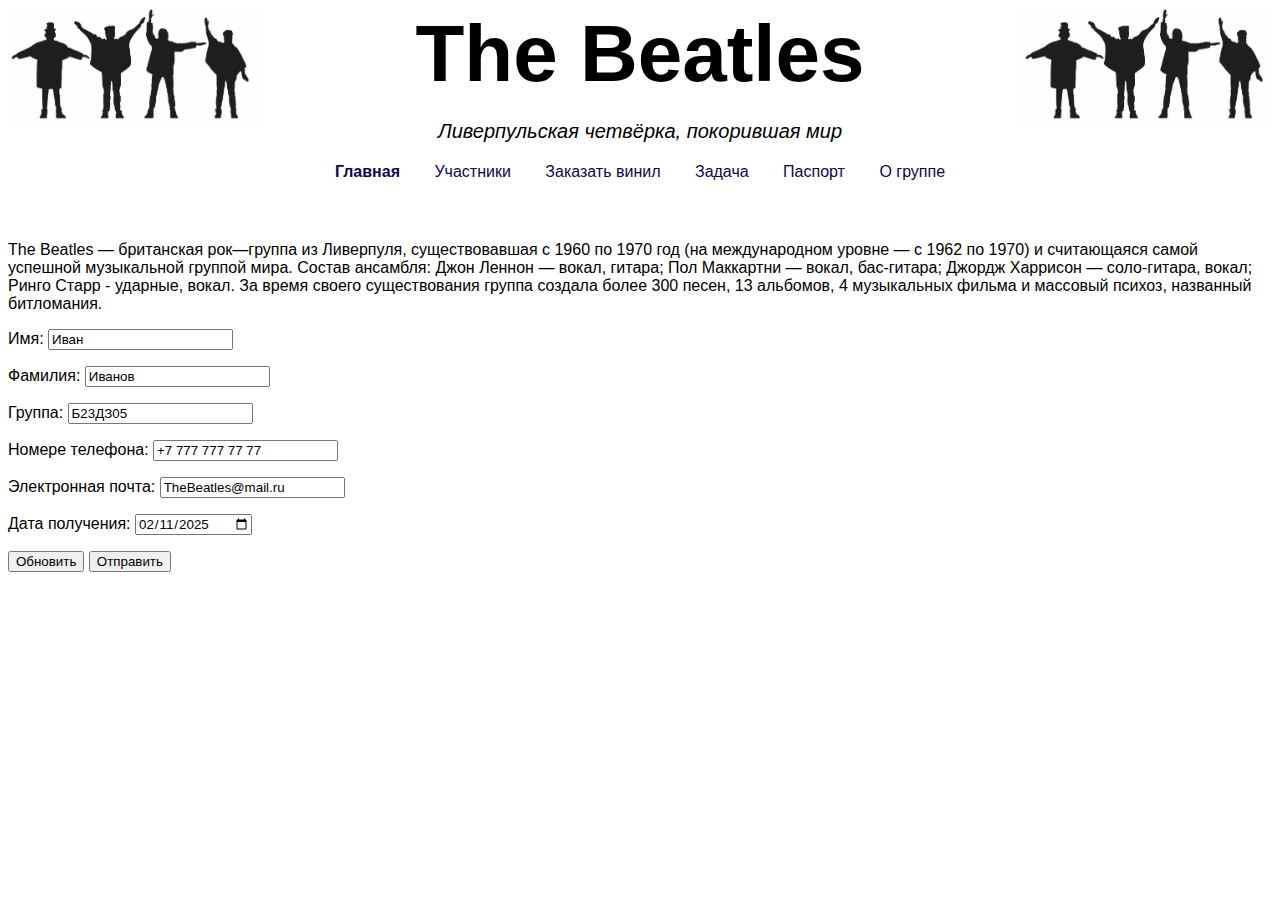
<file: index.html>
<html>
    <head>
        <meta charset="utf8">
        <title>The Beatles</title>
        <link rel="stylesheet" href="TheBeatles.css">
    <body>
        <a href="index.html"><img src="beatlesontop.jpeg" alt="beatlesontop"
     style="width: 250px; height: 120px; float:right;"></a>
     <a href="index.html"><img src="beatlesontop.jpeg" alt="beatlesontop"
     style="width: 250px; height: 120px; float:left;"></a>
<h1>The Beatles</h1>
    <div id="pass_title" class="headesthead"><text class="headesthead">Ливерпульская четвёрка, покорившая мир</text> </div>
        <nav>
            <a href="index.html"><b>Главная</b></a>
            <a href="members.html">Участники</a>
            <a href="order.html">Заказать винил</a>
            <a href="task.html">Задача</a>
            <a href="passport.html">Паспорт</a>
            <a href="https://ru.wikipedia.org/wiki/The_Beatles" target="_blank">О группе</a>
        </nav>

        The Beatles — британская рок—группа из Ливерпуля, существовавшая с 1960 по 1970 год (на международном уровне — с 1962 по 1970) и считающаяся самой успешной музыкальной группой мира. Состав ансамбля: Джон Леннон — вокал, гитара; Пол Маккартни — вокал, бас-гитара; Джордж Харрисон — соло-гитара, вокал; Ринго Старр - ударные, вокал. За время своего существования группа создала более 300 песен, 13 альбомов, 4 музыкальных фильма и массовый психоз, названный битломания.

        <form action="https://www.ya.ru" id="UserEnter" name="UserEnter" target="_blank" method="get">
            
            <p>Имя: <input type="Text" name="last_name" size=20  value="Иван"></p>
            <p>Фамилия: <input type="Text" name="last_name" size=20  value="Иванов"></p>
            <p>Группа: <input type="Text" name="last_name" size=20  value="Б23ДЗ05"></p>
            <p>Номере телефона: <input type="Text" name="last_name" size=20  value="+7 777 777 77 77"></p>
            <p>Электронная почта: <input type="Text" name="last_name" size=20  value="TheBeatles@mail.ru"></p>
            <p>Дата получения: <input type="date" name="user_date"  value='2025-02-11'></p>
            <input type="hidden" name="TheBestGroupIntheWorld"  value="TheBeatles">
        
            <p>
                <input type="Reset"  name="Reset"  value="Обновить">
                <input type="Submit" name="submit"  value="Отправить">
            </p>
        </form>
  
    </body>

</html>
</file>
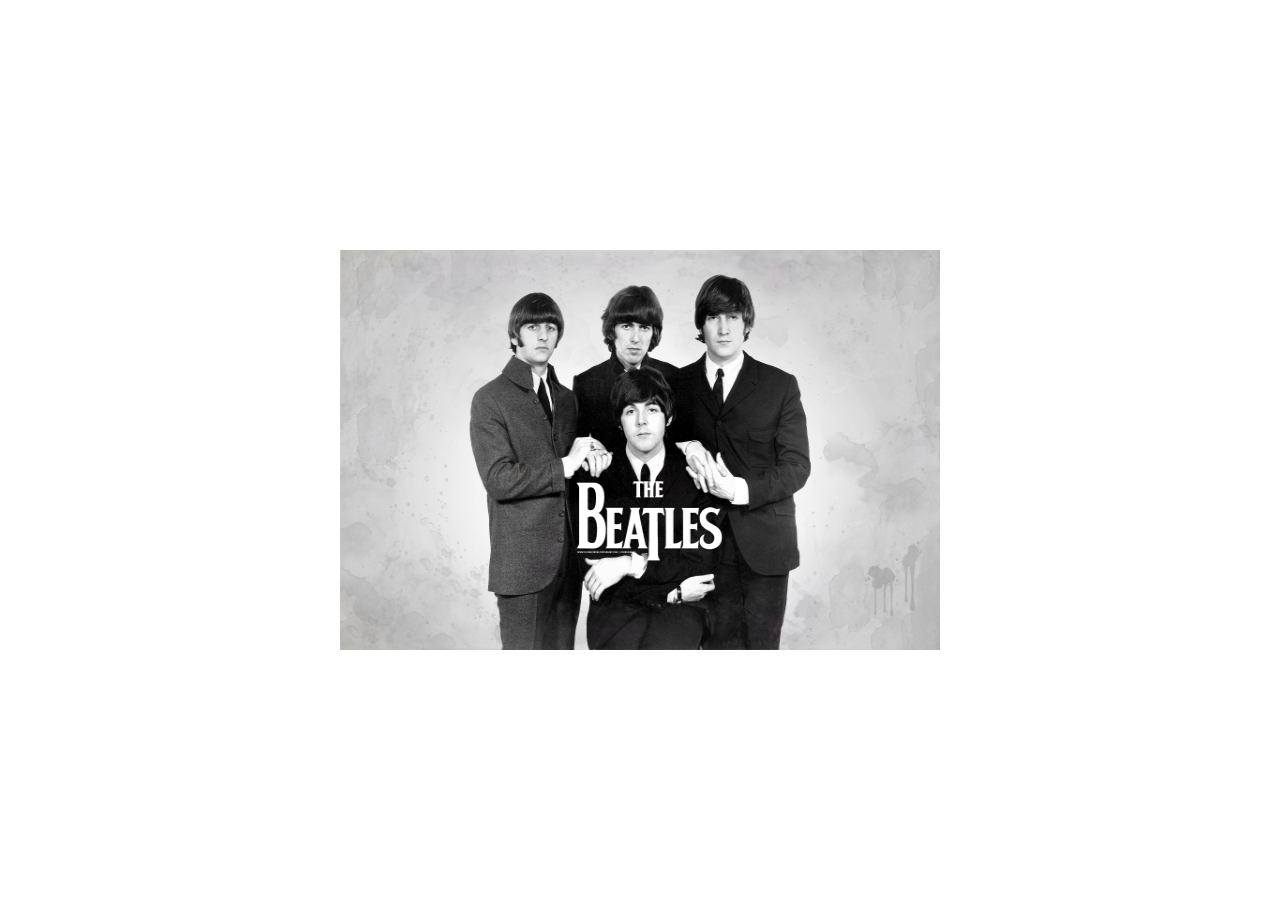
<file: bigpic.html>
<html></html>
    <head>
        <meta charset="utf8">
        <title>The Beatles</title>
        <link rel="stylesheet" href="TheBeatles.css">
    <body style="background-image: url(all.jpg);background-repeat:no-repeat;background-position: center center;background-size: 600px 400px;">
        
    </body>
</file>
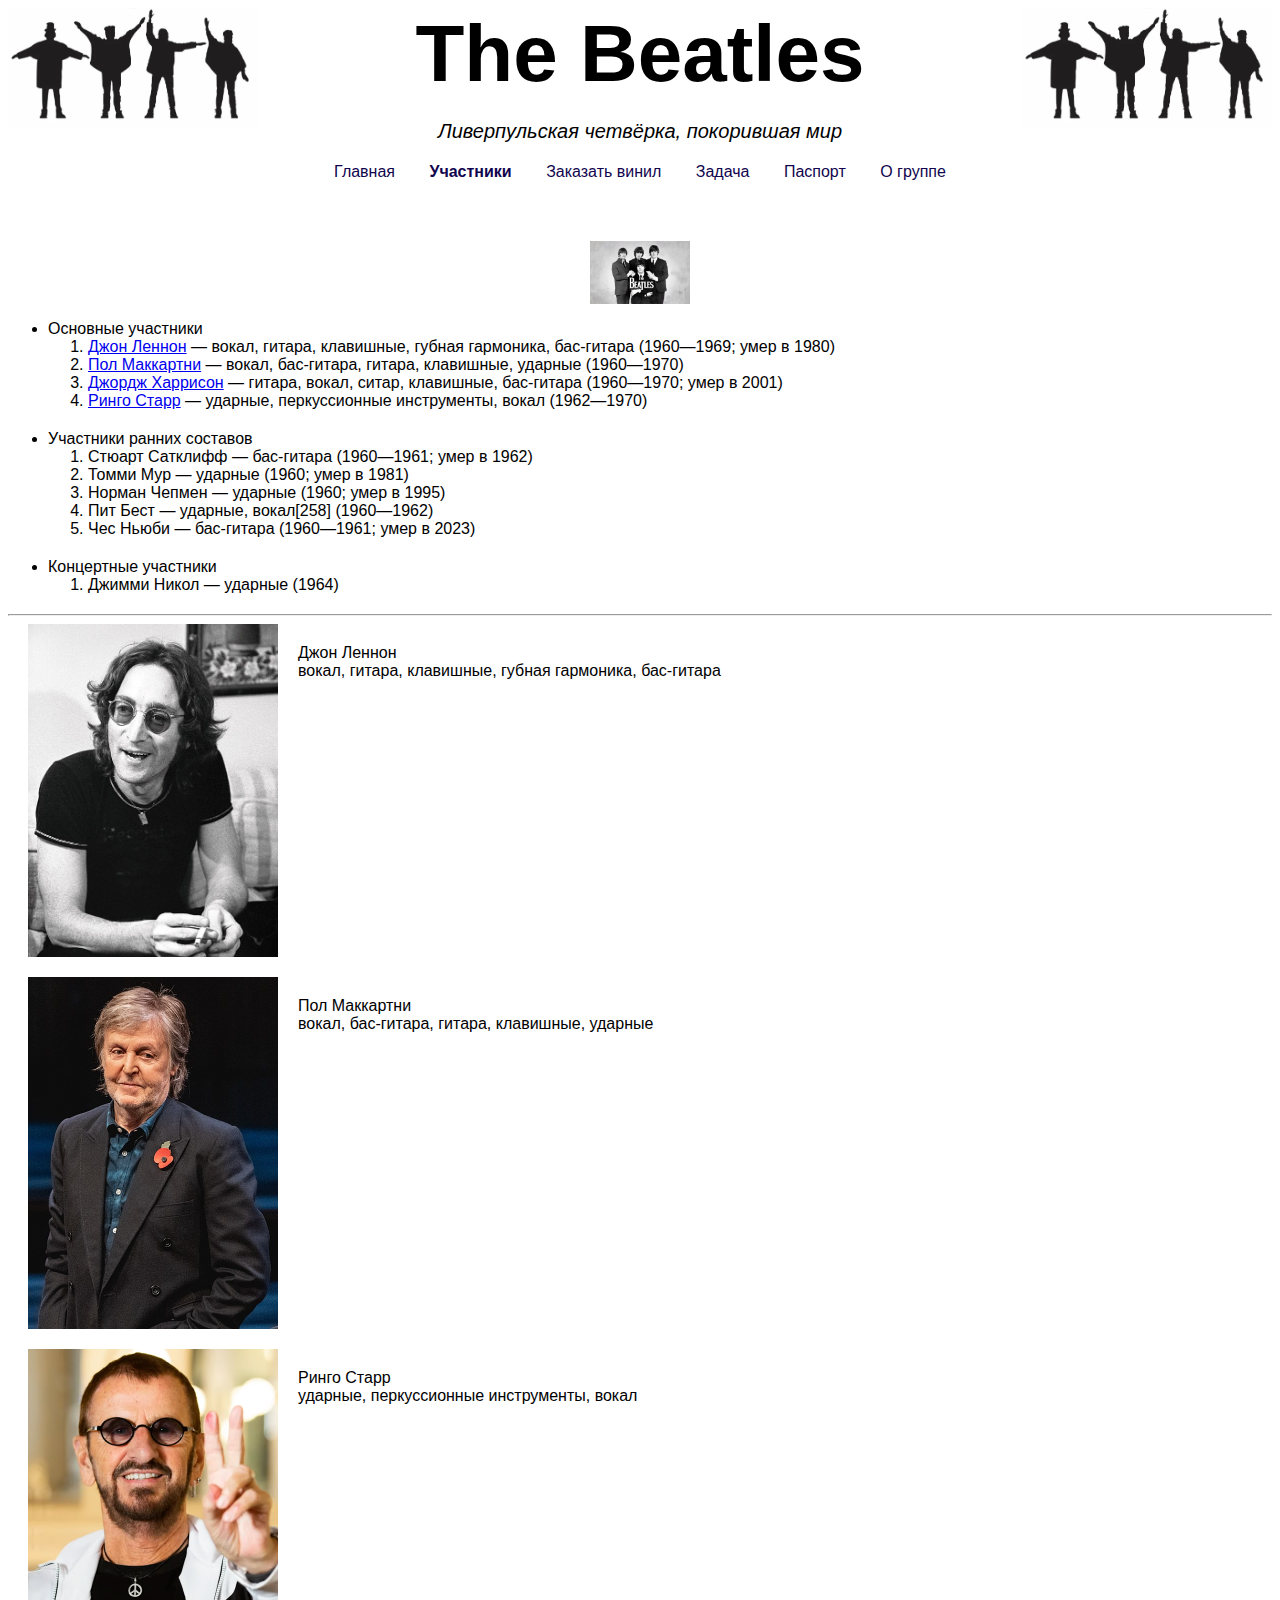
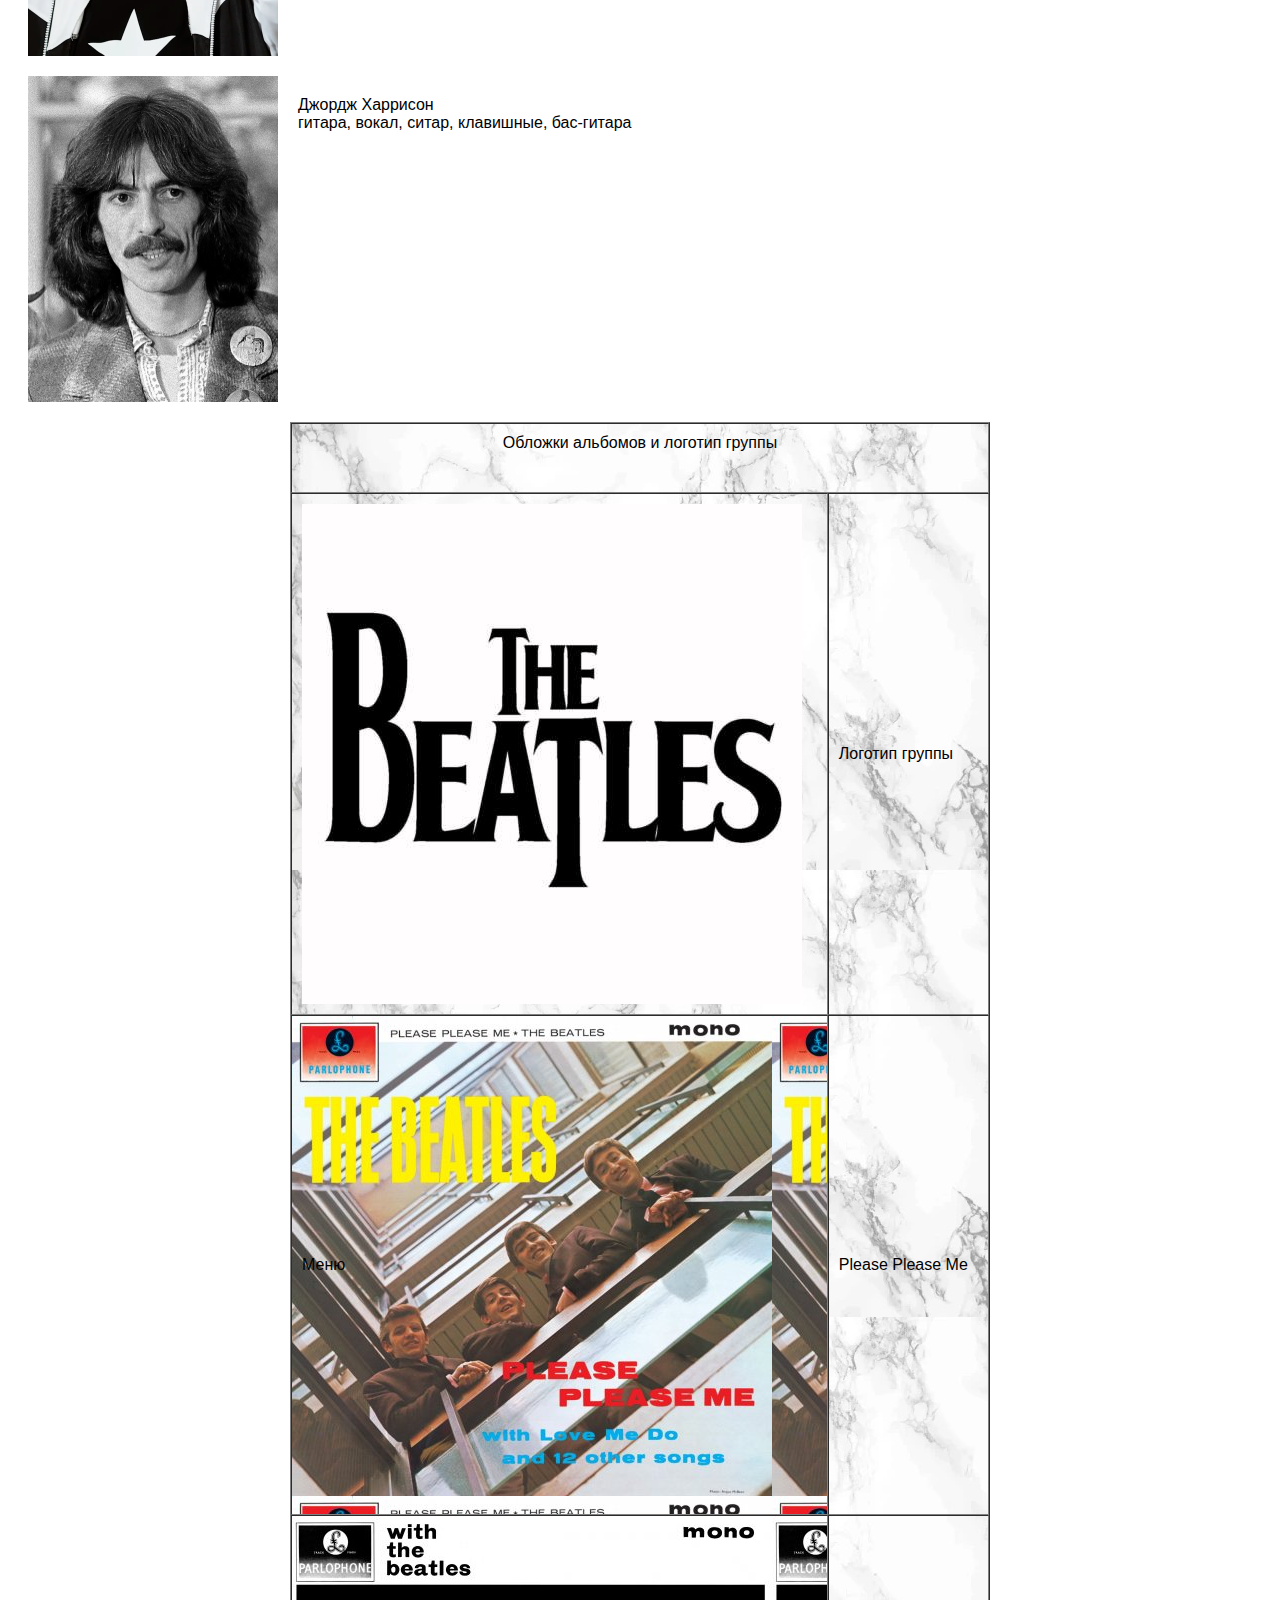
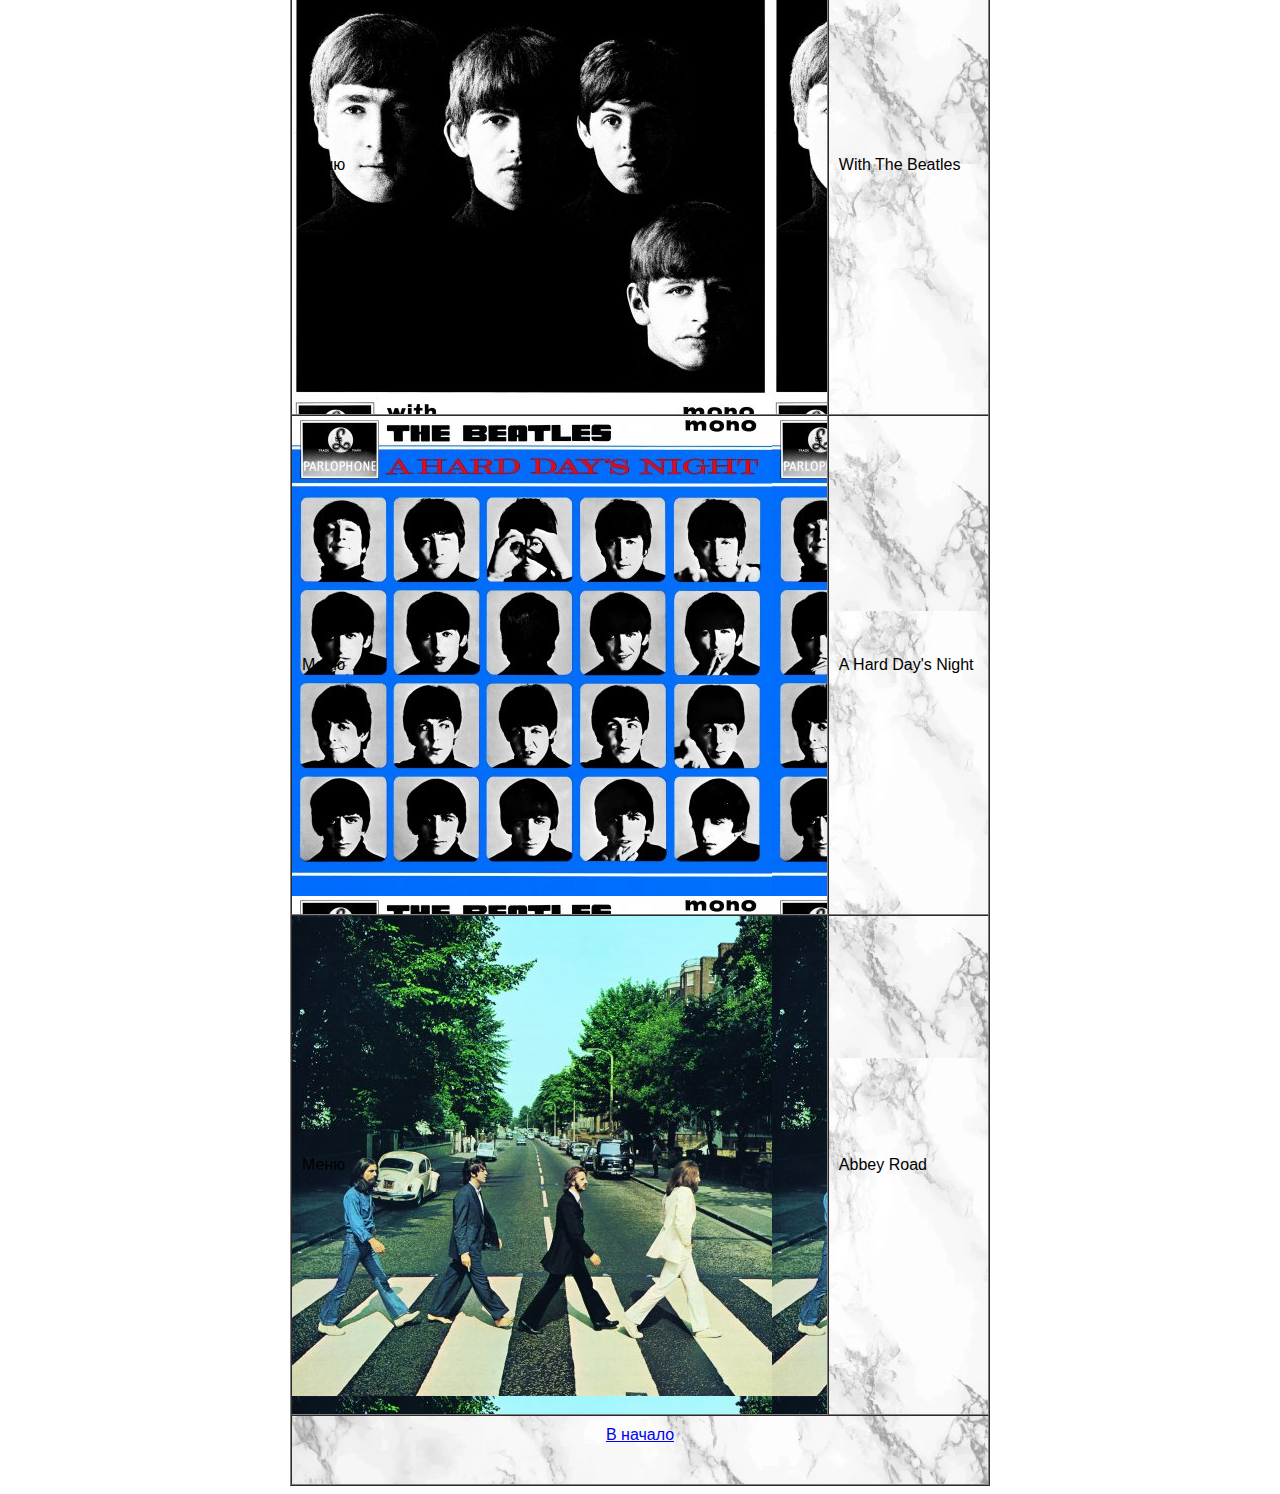
<file: members.html>
<html>
    <head>
        <meta charset="utf8">
        <title>The Beatles</title>
        <link rel="stylesheet" href="TheBeatles.css">
    <body>
        <a href="index.html"><img src="beatlesontop.jpeg" alt="beatlesontop"
     style="width: 250px; height: 120px; float:right;"></a>
     <a href="index.html"><img src="beatlesontop.jpeg" alt="beatlesontop"
     style="width: 250px; height: 120px; float:left;"></a>
<h1 id="start">The Beatles</h1>
    <div id="pass_title" class="headesthead"><text class="headesthead">Ливерпульская четвёрка, покорившая мир</text> </div>
        <nav>
            <a href="index.html">Главная</a>
            <a href="members.html"><b>Участники</b></a>
            <a href="order.html">Заказать винил</a>
            <a href="task.html">Задача</a>
            <a href="passport.html">Паспорт</a>
            <a href="https://ru.wikipedia.org/wiki/The_Beatles" target="_blank">О группе</a>
        </nav>
<div class="mini">
    <p class="aligncenter"><a href="bigpic.html" target="_blank"><img src="all.jpg" style="width: 100px;"></a></p>
</div>
    <div>
        <ul>
            <li>Основные участники</li>
                <ol>
                    <li><a href="#lennon">Джон Леннон</a> — вокал, гитара, клавишные, губная гармоника, бас-гитара (1960—1969; умер в 1980)</li>
                    <li><a href="#mccartney">Пол Маккартни</a> — вокал, бас-гитара, гитара, клавишные, ударные (1960—1970)</li>
                    <li><a href="#harrison">Джордж Харрисон</a> — гитара, вокал, ситар, клавишные, бас-гитара (1960—1970; умер в 2001)</li>
                    <li><a href="#starr">Ринго Старр</a> — ударные, перкуссионные инструменты, вокал (1962—1970)</li>
                </ol>
            <li>Участники ранних составов</li>
                <ol>
                    <li>Стюарт Сатклифф — бас-гитара (1960—1961; умер в 1962)</li>
                    <li>Томми Мур — ударные (1960; умер в 1981)</li>
                    <li>Норман Чепмен — ударные (1960; умер в 1995)</li>
                    <li>Пит Бест — ударные, вокал[258] (1960—1962)</li>
                    <li>Чес Ньюби — бас-гитара (1960—1961; умер в 2023)</li>
                </ol>
            <li>Концертные участники</li>
                <ol>
                    <li>Джимми Никол — ударные (1964)</li>
                </ol>
        </ul>
    </div>
<hr>
    <div class="container">
        <div class="item">
            <img src="lennon.jpg" alt="Lennon" style="width: 250px;float:left;"> 
            <p style="float: left; margin:20px;" id="lennon">
                Джон Леннон
                <br>вокал, гитара, клавишные, губная гармоника, бас-гитара 
            </p>
        </div>
        <div class="item">
          <img src="paul.jpg" alt="Lennon" style="width: 250px;float:left;"> 
          <p style="float: left; margin:20px;" id="mccartney">
            Пол Маккартни
            <br>вокал, бас-гитара, гитара, клавишные, ударные
          </p>
        </div>
        <div class="item">
          <img src="starr.png" alt="Lennon" style="width: 250px;float:left;">
          <p style="float: left; margin:20px;" id="starr">
            Ринго Старр
            <br>ударные, перкуссионные инструменты, вокал
          </p>
        </div>
        <div class="item">
          <img src="george.jpg" alt="Lennon" style="width: 250px;float:left;">
          <p style="float: left; margin:20px;" id="harrison">
            Джордж Харрисон
            <br>гитара, вокал, ситар, клавишные, бас-гитара
          </p>
        </div>
    </div>



    <table align="center" cellspacing="0" cellpadding="10" border="1" width="700px"
    background="mramor.jpeg">
    <tr>
        <td colspan="2"><div style="text-align: center;margin-bottom: 30px;">Обложки альбомов и логотип группы</div></td>
    </tr>
    <tr>
      <td height="100px">
        <img src="logotip.jpg">
      </td>
      <td height="200px">
        Логотип группы 
      </td>

    </tr>
    <tr>
      <td height="500px" bgcolor="Fuchsia" background="obl 1.jpg" >
        Меню
      </td>
      <td height="200px">
        Please Please Me
      </td>
      <tr>
        <td height="500px" bgcolor="Fuchsia" background="obl2.jpg" >
          Меню
        </td>
        <td height="200px">
        With The Beatles
        </td>
    </tr>
    <tr></tr>
        <td height="500px" bgcolor="Fuchsia" background="obl3.jpg" >
          Меню
        </td>
        <td height="200px">
        A Hard Day's Night
        </td>
    </tr>
    <tr></tr>
        <td height="500px" bgcolor="Fuchsia" background="obl6.jpg" >
          Меню
        </td>
        <td height="200px">
        Abbey Road
        </td>
    </tr>
    <tr>
        <td colspan="2"><div style="text-align: center;margin-bottom: 30px;"><a href="#start">В начало</a></div></td>
    </tr>
  </table>

    </body>

</html>
</file>
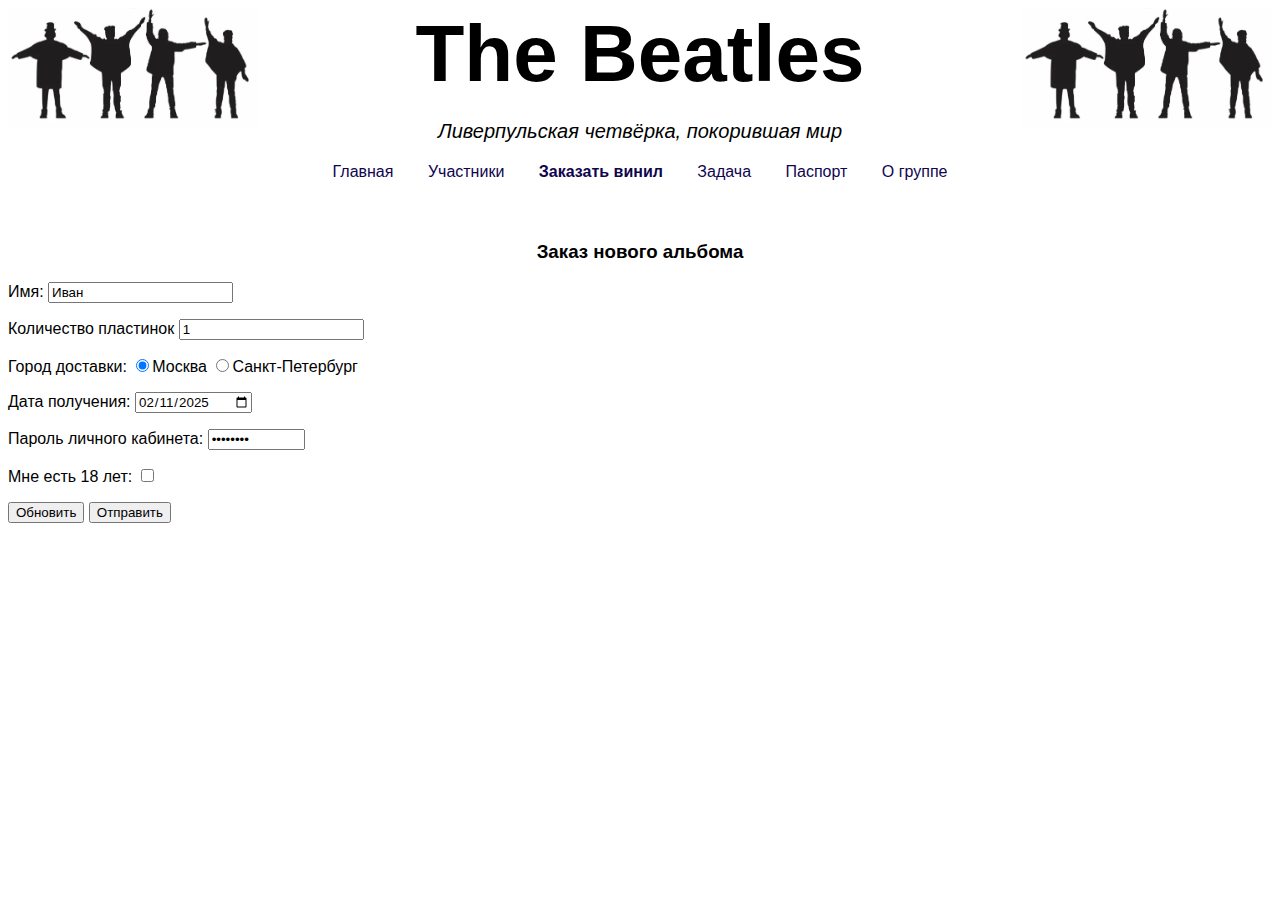
<file: order.html>
<html>
    <head>
        <meta charset="utf8">
        <title>The Beatles</title>
        <link rel="stylesheet" href="TheBeatles.css">
    <body>
        <a href="index.html"><img src="beatlesontop.jpeg" alt="beatlesontop"
     style="width: 250px; height: 120px; float:right;"></a>
     <a href="index.html"><img src="beatlesontop.jpeg" alt="beatlesontop"
     style="width: 250px; height: 120px; float:left;"></a>
<h1>The Beatles</h1>
    <div id="pass_title" class="headesthead"><text class="headesthead">Ливерпульская четвёрка, покорившая мир</text> </div>
        <nav>
            <a href="index.html">Главная</a>
            <a href="members.html">Участники</a>
            <a href="order.html"><b>Заказать винил</b></a>
            <a href="task.html">Задача</a>
            <a href="passport.html">Паспорт</a>
            <a href="https://ru.wikipedia.org/wiki/The_Beatles" target="_blank">О группе</a>
        </nav>

        <h3 align="center">Заказ нового альбома<!DOCTYPE html></h3>
        
        
        <form action="https://www.ya.ru" id="UserEnter" name="UserEnter" target="_blank" method="get">
            
            <p>Имя: <input type="Text" name="last_name" size=20  value="Иван"></p>
            <p>Количество пластинок <input type="number" name="amount" value="1"></p>
            <p>Город доставки:
                <input type="Radio" name="place" value="Moscow" checked>Москва
                <input type="Radio" name="place" value="Piter">Санкт-Петербург
            </p>
            <p>Дата получения: <input type="date" name="user_date"  value='2025-02-11'></p>
            <p>Пароль личного кабинета: <input type="Password" name="password" size=9  value="PaSsworD"></p>
            <p>Мне есть 18 лет: <input type="checkbox" name="isadult"></p>
            <input type="hidden" name="TheBestGroupIntheWorld"  value="TheBeatles">
        
            <p>
                <input type="Reset"  name="Reset"  value="Обновить">
                <input type="Submit" name="submit"  value="Отправить">
            </p>
        </form>
  
    </body>

</html>
</file>
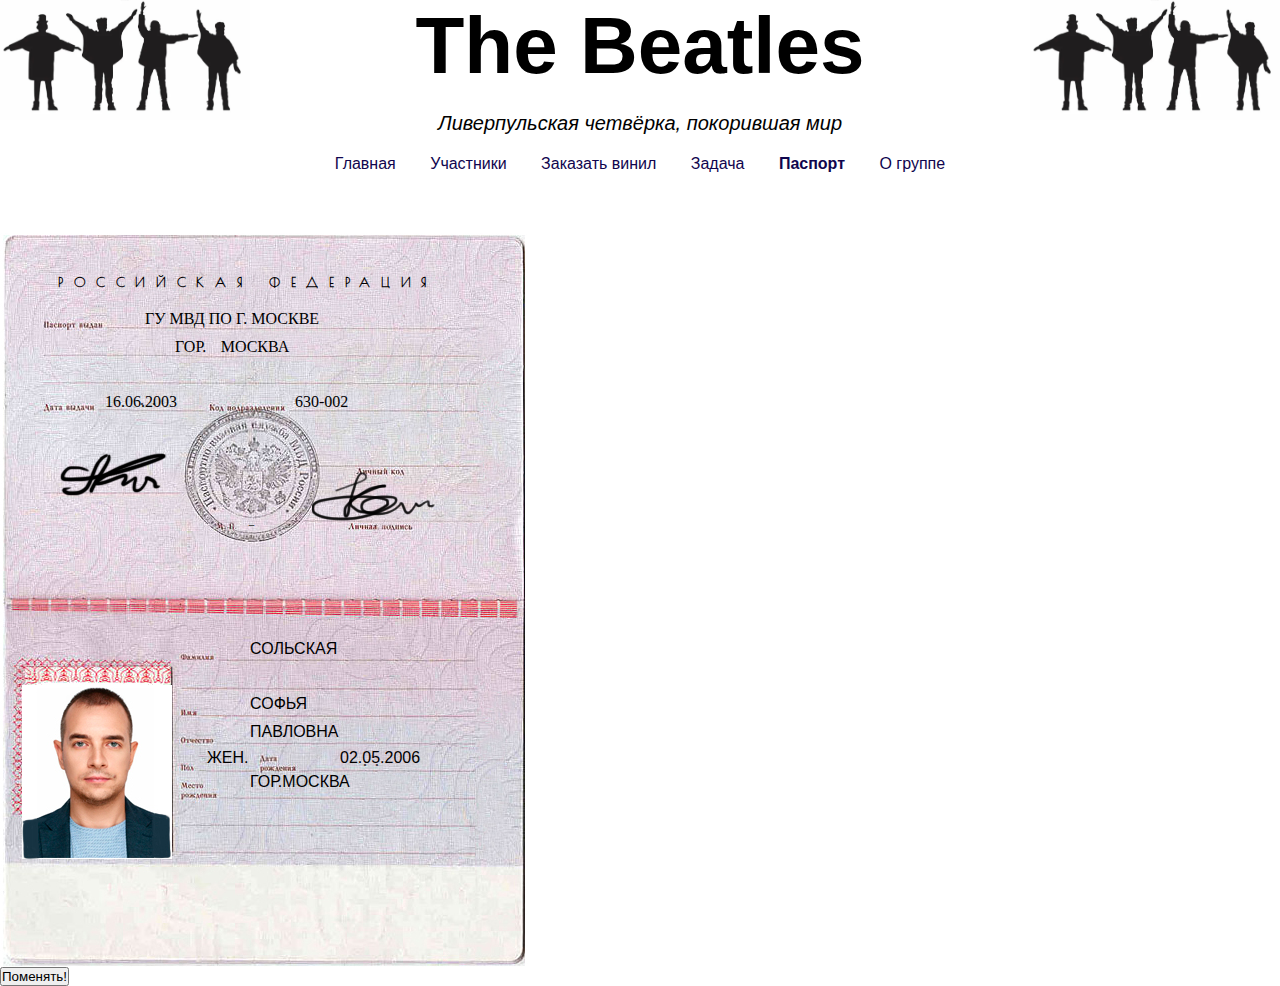
<file: passport.html>
<html>
    <head>
        <meta charset="utf8">
        <title>The Beatles</title>
        <link rel="stylesheet" href="TheBeatles.css">
    <body>
        <a href="index.html"><img src="beatlesontop.jpeg" alt="beatlesontop"
     style="width: 250px; height: 120px; float:right;"></a>
     <a href="index.html"><img src="beatlesontop.jpeg" alt="beatlesontop"
     style="width: 250px; height: 120px; float:left;"></a>
<h1>The Beatles</h1>
    <div id="pass_title" class="headesthead"><text class="headesthead">Ливерпульская четвёрка, покорившая мир</text> </div>
        <nav>
            <a href="index.html">Главная</a>
            <a href="members.html">Участники</a>
            <a href="order.html">Заказать винил</a>
            <a href="task.html">Задача</a>
            <a href="passport.html"><b>Паспорт</b></a>
            <a href="https://ru.wikipedia.org/wiki/The_Beatles" target="_blank">О группе</a>
        </nav>
        <meta charset="utf8">
        <title>Паспорт</title>
        <link rel="stylesheet" href="style1.css">
    
    <link rel="preconnect" href="https://fonts.googleapis.com">
    <link rel="preconnect" href="https://fonts.gstatic.com" crossorigin>
    <link href="https://fonts.googleapis.com/css2?family=IBM+Plex+Sans+JP:wght@100;200;2300;400;500;600;700&family=Inter+Tight:ital,wght@0,100..900;1,100..900&family=PT+Sans+Caption:wght@400;700&family=Poiret+One&display=swap" rel="stylesheet">
    
    <style>
    
    </style>
    
    </head>
    <body>
        <header>
        </header>
    
    <div id="main_fon">
    
        <h5 id="pass_title1" class="poiret-one-regular">РОССИЙСКАЯ ФЕДЕРАЦИЯ</h5>
        <div id="page_top">
            <p class="vidanstr1" id="issued">ГУ МВД ПО Г. МОСКВЕ</p>
            <p class="vidanstr2" id="issueplace">ГОР. МОСКВА</p>
            <p class="vidanstrdata">16.06.2003</p>
            <p class="vidanstrcode">630-002</p>
            <img class="podpis" src="podpis1.png">
            <img class="podpis1" src="podpis.png">
        </div>
    
        <div id="page_bottom">
            <img class="passfoto" src="foto.jpg">
            <p class="hfamilia" id="surname">СОЛЬСКАЯ</p>
            <p class="hname" id="name">СОФЬЯ</p>
            <p class="hfname" id="father">ПАВЛОВНА</p>
            <p class="hpol" id="gender">ЖЕН.</p>
            <p class="hborn">02.05.2006</p>
            <p class="hpborn1" id="birthplace">ГОР.МОСКВА</p>
        </div>
    
    </div>
    <button id="translateButton">Поменять!</button>
    <script>
        document.getElementById('translateButton').addEventListener('click', function() {
            const issuedText = document.getElementById('issued');
            const surnameText = document.getElementById('surname');
            const nameText = document.getElementById('name');
            const patronymicText = document.getElementById('father');
            const genderText = document.getElementById('gender');
            const birthplaceText = document.getElementById('birthplace');
            const issueplaceText = document.getElementById('issueplace');
    
            if (issuedText.innerText === 'ГУ МВД ПО Г. МОСКВЕ') {
                issuedText.innerText = 'MOSCOW GU MVD';
                surnameText.innerText = 'SOLSKAYA';
                nameText.innerText = 'SOFYA';
                patronymicText.innerText = 'PAVLOVNA';
                genderText.innerText = 'FEMALE';
                birthplaceText.innerText = 'Moscow';
                issueplaceText.innerText = 'GOR.MOSCOW';

            } else {
                issuedText.innerText = 'ГУ МВД ПО Г. МОСКВЕ';
                surnameText.innerText = 'СОЛЬСКАЯ';
                nameText.innerText = 'СОФЬЯ';
                patronymicText.innerText = 'ПАВЛОВНА';
                genderText.innerText = 'ЖЕН.';
                birthplaceText.innerText = 'ГОР.МОСКВА';
                issueplaceText.innerText = 'ГОР. МОСКВА';
            }
        });
    </script>


    </body>
</html>
</file>
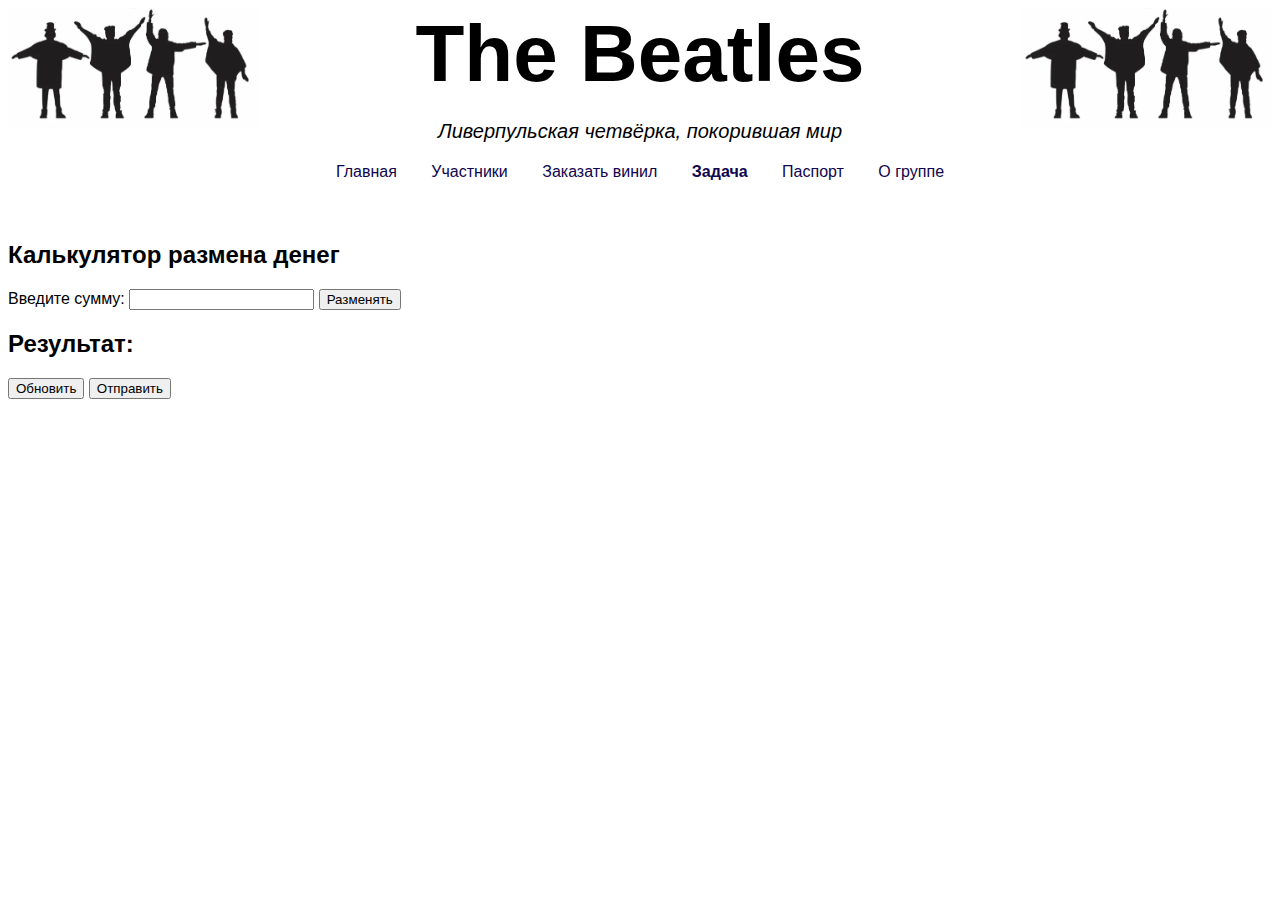
<file: task.html>
<html>
    <head>
        <meta charset="utf8">
        <title>The Beatles</title>
        <link rel="stylesheet" href="TheBeatles.css">
    <body>
        <a href="index.html"><img src="beatlesontop.jpeg" alt="beatlesontop"
     style="width: 250px; height: 120px; float:right;"></a>
     <a href="index.html"><img src="beatlesontop.jpeg" alt="beatlesontop"
     style="width: 250px; height: 120px; float:left;"></a>
<h1>The Beatles</h1>
    <div id="pass_title" class="headesthead"><text class="headesthead">Ливерпульская четвёрка, покорившая мир</text> </div>
        <nav>
            <a href="index.html">Главная</a>
            <a href="members.html">Участники</a>
            <a href="order.html">Заказать винил</a>
            <a href="task.html"><b>Задача</b></a>
            <a href="passport.html">Паспорт</a>
            <a href="https://ru.wikipedia.org/wiki/The_Beatles" target="_blank">О группе</a>
        </nav>

    <h2>Калькулятор размена денег</h2>
    <label for="amount">Введите сумму:</label>
    <input type="number" id="amount" min="0" required>
    <button onclick="calculateChange()">Разменять</button>

    <h2>Результат:</h2>
    <pre id="result"></pre>

    <script>
        function calculateChange() {
            let amount = parseInt(document.getElementById("amount").value);
            let result = document.getElementById("result");
            result.innerHTML = ""; // Очистить результаты

            if (amount < 0) {
                result.innerHTML = "Сумма не может быть отрицательной.";
                return;
            }

            let notes500 = Math.floor(amount / 500);
            amount %= 500;
            let notes100 = Math.floor(amount / 100);
            amount %= 100;
            let notes10 = Math.floor(amount / 10);
            amount %= 10;
            let coins2 = Math.floor(amount / 2);
            amount %= 2;

            result.innerHTML += `Купюры 500: ${notes500}\n`;
            result.innerHTML += `Купюры 100: ${notes100}\n`;
            result.innerHTML += `Купюры 10: ${notes10}\n`;
            result.innerHTML += `Монеты 2: ${coins2}\n`;
            
            if (amount > 0) {
                result.innerHTML += "Остаточная сумма (неразменяемая): " + amount;
            }
            const notes500Text = document.getElementById('notes500');
            notes500Text.setAttribute("value",notes500);

            const notes100Text = document.getElementById('notes100');
            notes100Text.setAttribute("value",notes100);

            const notes10Text = document.getElementById('notes10');
            notes10Text.setAttribute("value",notes10);

            const coins2Text = document.getElementById('coins2');
            coins2Text.setAttribute("value",coins2);
        }
            
    </script>
    
        <form action="https://www.ya.ru" target="_blank">
            <input type="hidden" name="TheBestGroupIntheWorld"  value="TheBeatles">
            <input type="hidden" name="notes500"  value="" ID="notes500">
            <input type="hidden" name="notes100"  value="" ID="notes100">
            <input type="hidden" name="notes10"  value="" ID="notes10">
            <input type="hidden" name="coins2"  value="" ID="coins2">
        
        
    <p>
        <input type="button" onclick="Clr()" name="clear" value="Обновить">
        <input type="submit" name="submit"  value="Отправить">
    </p>
</form>
<script>
     function Clr() {
            let result = document.getElementById("result");
            result.innerHTML = ""; // Очистить результаты
            let result1 = document.getElementById("amount");
            result1.value='';
        }; 
</script>
</body>
</html>
</file>
<file: TheBeatles.css>
*{
    
    font-family: Verdana, Geneva, Tahoma, sans-serif;

}
    #pass_title{
    
        text-align: center;
        font-size: 20px;
        font-family: Verdana, Geneva, Tahoma, sans-serif;
        font-style: italic;
        font-weight: 70;
}
display: flex;
justify-content: center;
align-items: center;
height: 100vh;
margin: 0;
background-color: #000000;
}

.rectangle {
background-color: black;
color: rgb(0, 0, 0);
padding: 20px;
display: flex;
justify-content: space-around;
width: 80%;
}
.headesthead {
    text-align: center;
    margin-bottom: 20px;
    margin-top: 20px;
    font-size: 20px;
}
h1 {
  text-align: center;
  margin-bottom: 20px;
  font-size: 80px;
}
nav a {
    margin: 0 15px;
    text-decoration: none;
    color: #10054e;
}
nav a:active {
    font-weight: bold;
}
nav a:hover {
  color: #a30468;
}
nav{
  margin-bottom: 60px;
  text-align: center;
}

ol{
  margin-bottom: 20px;
}

.container {
  display: flex;
  flex-wrap: wrap;
}

.p {
  float: left;
  margin: 20px;
}

.item {
  flex-basis: 100%;
  margin-bottom: 20px;
  margin-left:20px;
}

.mini {
  width: 100%;
}

.aligncenter {
  text-align: center;
}
  
.verticalhorizontal {
    display: table-cell;
    height: 90%;
    text-align: center;
    width: 90%;
    vertical-align: middle;
    border-width:2px;
    border-color: black;
}
</file>
<file: style1.css>
*{
    padding: 0px;
    margin: 0px;
}

#main_fon{

    height: 734px;
    background-image: url(fon.jpg);
    background-repeat: no-repeat;
}

#pass_title1{
    padding-top: 41px;
    padding-left: 58px;
}

.poiret-one-regular {
    font-family: "Poiret One", sans-serif;
    font-weight: italic;
    font-style: normal;
    letter-spacing: 0.8em;
    word-spacing: 0.25em;
}

@font-face {

    font-family: 'Kreadon';

    src: local('Kreadon.ttf')

    url(/Kreadon.ttf.ttf);

}

.vidanstr1 {
    font-family: 'Kreadon';
    padding-top: 20px;
    padding-left: 145px;
}

.vidanstr2 {
    font-family: 'Kreadon';
    padding-top: 10px;
    padding-left: 175px;
    word-spacing: 0.65em;
}

.vidanstrdata {
    font-family: 'Kreadon';
    padding-top: 37px;
    padding-left: 105px;
    word-spacing: 0.65em;
    float: left;
}

.vidanstrcode {
    font-family: 'Kreadon';
    padding-top: 37px;
    padding-left: 295px;
    word-spacing: 0.65em;
}

.podpis{
    padding-top: 30px;
    padding-left: 55px;
    float: left;
}

.podpis1{
    padding-top: 50px;
    padding-left: 115px;
}

.passfoto{
    padding-top: 150px;
    padding-left: 22px;
    float: left;
    
}

.hfamilia{
    padding-top: 105px;
    padding-left: 250px;
}

.hname{
    padding-top: 37px;
    padding-left: 250px;
}

.hfname{
    padding-top: 10px;
    padding-left: 250px;
}

.hpol{
    padding-top: 8px;
    padding-left: 35px;
    float: left;
}

.hborn{
    padding-top: 8px;
    padding-left: 340px;
}

.hpborn1{
    padding-top: 6px;
    padding-left: 250px;
    word-spacing: 0.7em;
}
.hpborn2 {
    padding-top: 10px;
    padding-left: 250px;
}
.h10 {
    padding-top: 100;
    padding-left: 40px;
}
</file>
